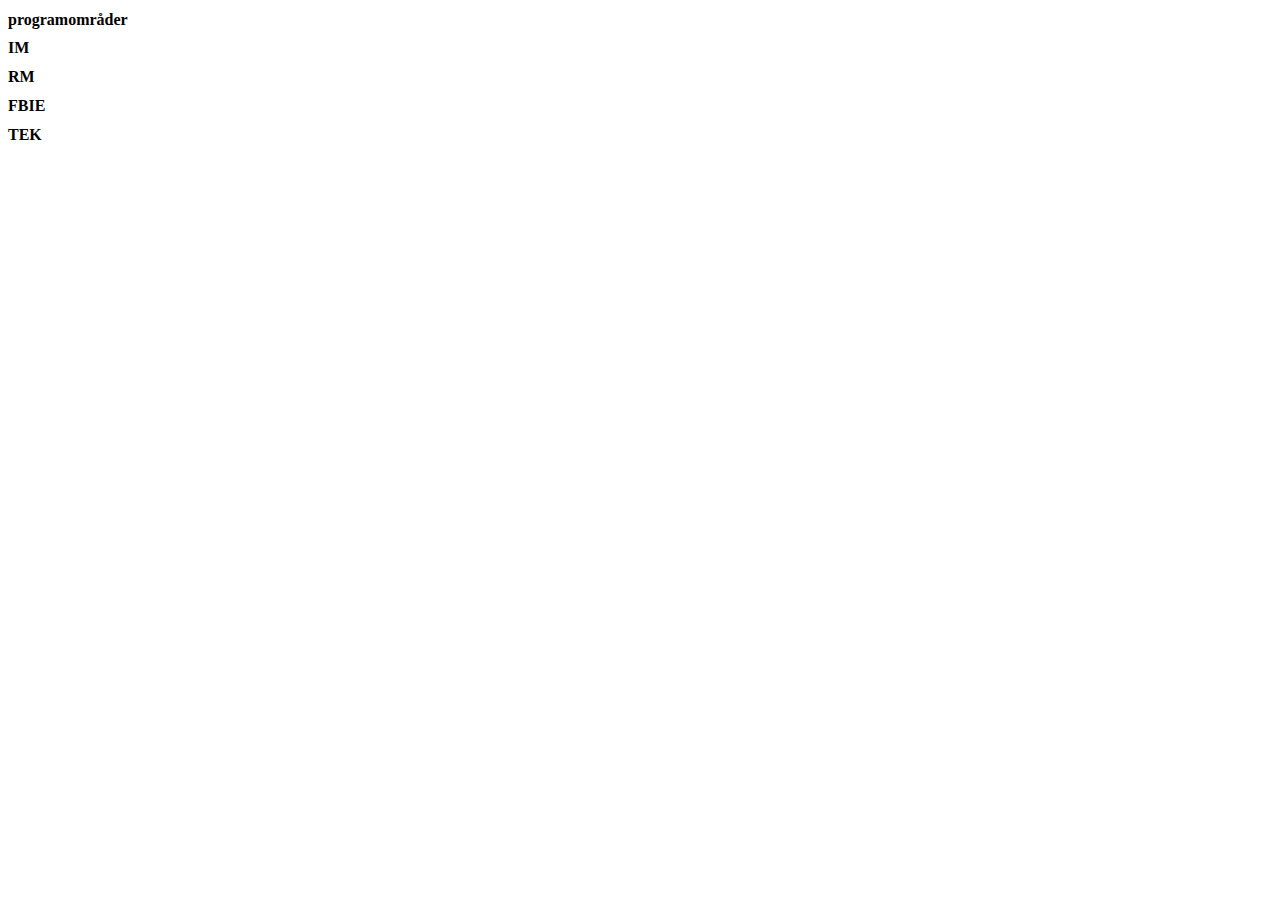
<file: 1/index.html>
<!DOCTYPE html>
<html lang="en">
<head>
    <meta charset="UTF-8">
    <meta name="viewport" content="width=device-width, initial-scale=1.0">
    <title>Document</title>
    <link rel="stylesheet" href="stiler.css">
</head>
<body>
    <header>
        <h1>
            programområder
        </h1>
    </header>
    <main>
        <h1>
            IM
        </h1>
        <h1>
            RM
        </h1>
        <h1>
            FBIE
        </h1>
        <h1>
            TEK
        </h1>
    </main>
    <footer>

    </footer>
</body>
</html>
</file>
<file: 1/stiler.css>
h1{
    font-size: medium;
}
.large{
    font-size: medium;
}
</file>
